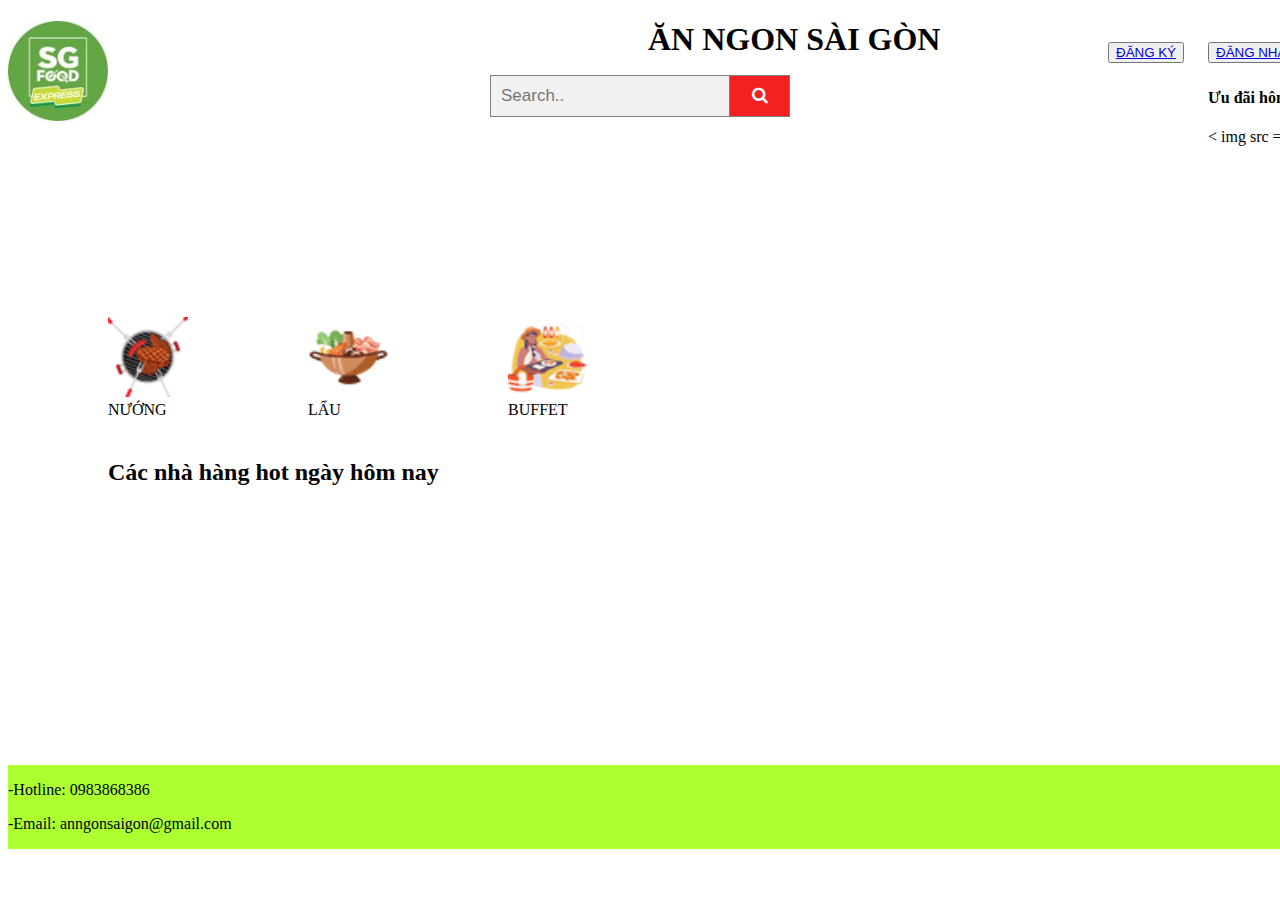
<file: index.html>
<!DOCTYPE html>
<html>
    <head>
       
        <link type="text/css" rel="stylesheet" href="style.css" />
        <link rel="stylesheet" href="https://cdnjs.cloudflare.com/ajax/libs/font-awesome/4.7.0/css/font-awesome.min.css">
    

    </head>
    <body>
        <div id="TITLE">
       <h1>ĂN NGON SÀI GÒN</h1>
       </div>
      <div id="LOGO">
      <img src="LOGO.jpg" height="100px" width="100px">
      </div>
      <div id="searchbar">
      <form class="example" action="/action_page.php" style="margin:auto;max-width:300px">
        <input type="text" placeholder="Search.." name="search2">
        <button type="submit"><i class="fa fa-search"></i></button>
      </form>
      </div>
   <div id="ĐĂNGNHẬP"><button> <a href="ĐĂNG NHẬP.html">ĐĂNG NHẬP</a></button></div>
      <div id="ĐĂNGKÝ"><button> <a href="ĐĂNG KÝ.html"> ĐĂNG KÝ </a></button>    </div>  
       <div id="NƯỚNG">
       <a href="NƯỚNG.html">
        <img src="NƯỚNG AVA.png" height="80px" width="80px">
       </a>
       NƯỚNG
       </div>
       <div id="LẨU">
       <a href="LẨU.html">
        <img src="LẨU AVA.png" height="80px" width="80px">
       </a>
       LẨU
       </div>
       <div id="BUFFET">
       <a href="Buffet.html">
        <img src="BUFFET AVA.png" height="80px" width="80px">
       </a>
       BUFFET
       </div>
       <div id="oldnews">
        <p><h4>Ưu đãi hôm qua:</h4> </p>
        < img src =
       </div>
       <div id="TITLE2">
       <p><h2> Các nhà hàng hot ngày hôm nay</h2></p>
       </div> 
       <div class="navbar">
        <p>-Hotline: 0983868386</p>
        <p>-Email: anngonsaigon@gmail.com</p>
        </div>
    </body>
</html>
</file>
<file: style.css>
#TITLE{ 
    width: 400px;
    height: 50px;
    border-style: none;
    position: relative;
    left: 640px;

}
#NƯỚNG{
    width: 50px;
    height: 50px;
    border-style: none;
    position: relative;
    left: 100px;

}
#LẨU{
    width: 50px;
    height: 50px;
    border-style: none;
    position: relative;
    left: 300px;
    bottom: 50px;

}
#BUFFET{
    width: 50px;
    height: 50px;
    border-style: none;
    position: relative;
    left: 500px;
    bottom: 100px;

}
#oldnews{
    width: 200px;
    height: 50px;
    border-style: none;
    position: relative;
    left: 1200px;
    bottom: 400px;


}
* {
    box-sizing: border-box;
  }
  
  /* Style the search field */
  form.example input[type=text] {
    padding: 10px;
    font-size: 17px;
    border: 1px solid grey;
    float: left;
    width: 80%;
    background: #f1f1f1;
  }
  #TITLE2{
    width: 400px;
    height: 50px;
    border-style: none;
    position: relative;
    left: 100px;
    bottom: 100px;
  }
  #LOGO{
    border-style: none;
    position: relative;
    bottom: 50px;
  }
  * {
    box-sizing: border-box;
  }
  
  /* Style the search field */
  form.example input[type=text] {
    padding: 10px;
    font-size: 17px;
    border: 1px solid grey;
    float: left;
    width: 80%;
    background: #f1f1f1;
  }
  
  /* Style the submit button */
  form.example button {
    float: left;
    width: 20%;
    padding: 10px;
    background: #f32121;
    color: white;
    font-size: 17px;
    border: 1px solid grey;
    border-left: none; /* Prevent double borders */
    cursor: pointer;
  }
  
  form.example button:hover {
    background: #0b7dda;
  }
  
  /* Clear floats */
  form.example::after {
    content: "";
    clear: both;
    display: table;
  }
  #searchbar{
    position: relative;
    bottom: 100px;
  }
  /* The navigation bar */
.navbar {
  overflow: hidden;
  background-color:greenyellow;
  position: fixed; /* Set the navbar to fixed position */
  top: 85%; /* Position the navbar at the top of the page */
  width: 100%; /* Full width */
}
#ĐĂNGNHẬP{
  width: 400px;
    height: 50px;
    border-style: none;
    position: relative;
    left: 1200px;
    bottom: 175px;

}
#ĐĂNGKÝ{
  width: 400px;
    height: 50px;
    border-style: none;
    position: relative;
    left: 1100px;
    bottom: 225px;

}
</file>
